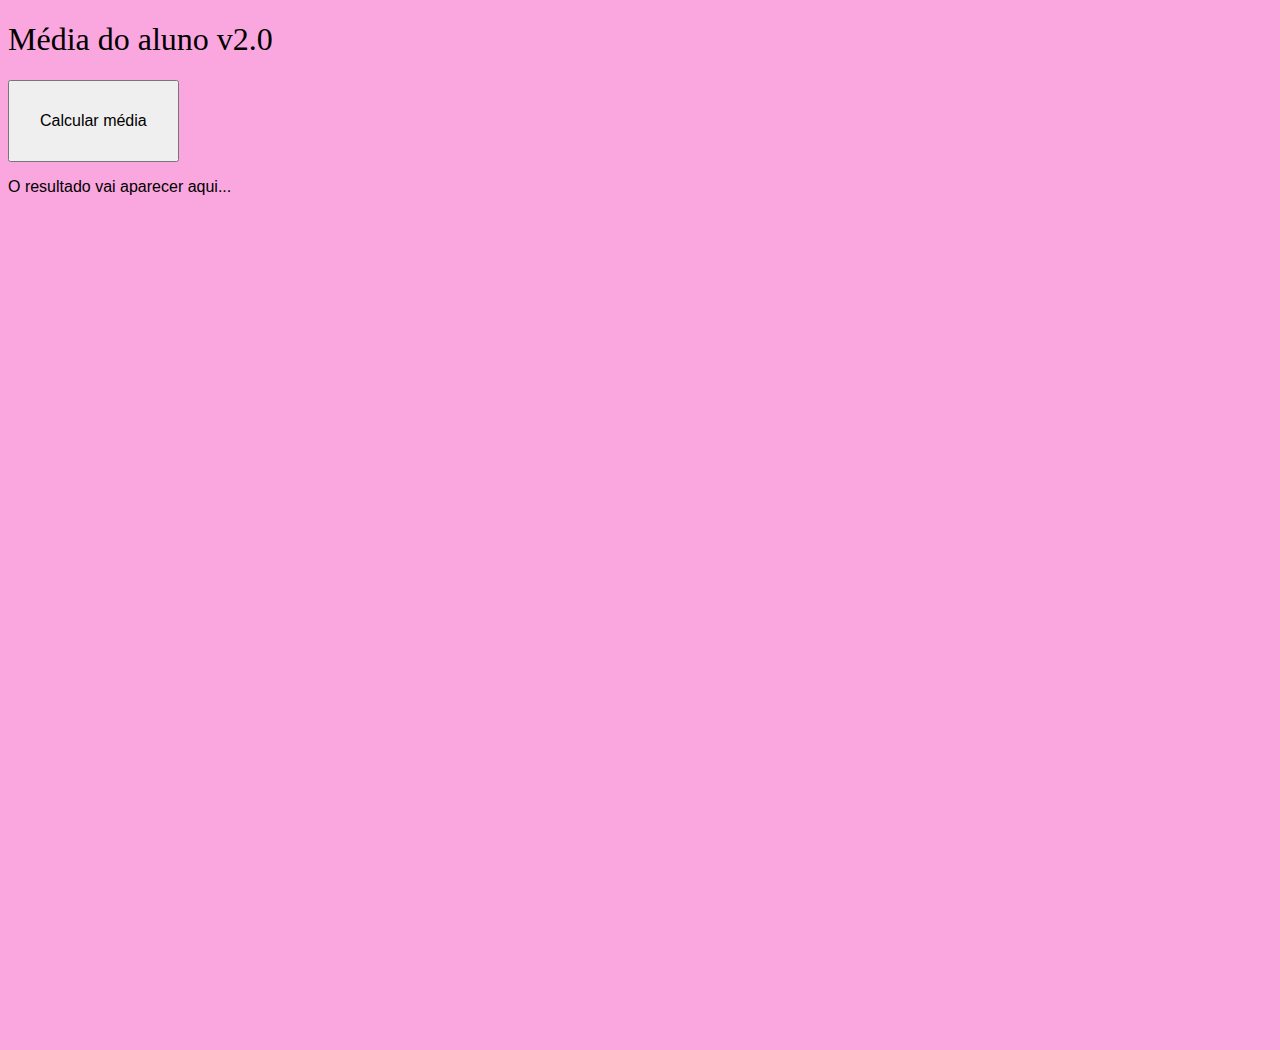
<file: ex11/index.html>
<!DOCTYPE html>
<html lang="pt-br">
<head>
    <meta charset="UTF-8">
    <meta name="viewport" content="width=device-width, initial-scale=1.0">
    <title>Calculando média</title>
    <link rel="stylesheet" href="style.css">
</head>
<body>
    <h1>Média do aluno v2.0</h1>
    <button onclick="media()">Calcular média</button>
    <section id="situacao">
        <p>O resultado vai aparecer aqui...</p>
    </section>

    <script src="acao.js"></script>
</body>
</html>
</file>
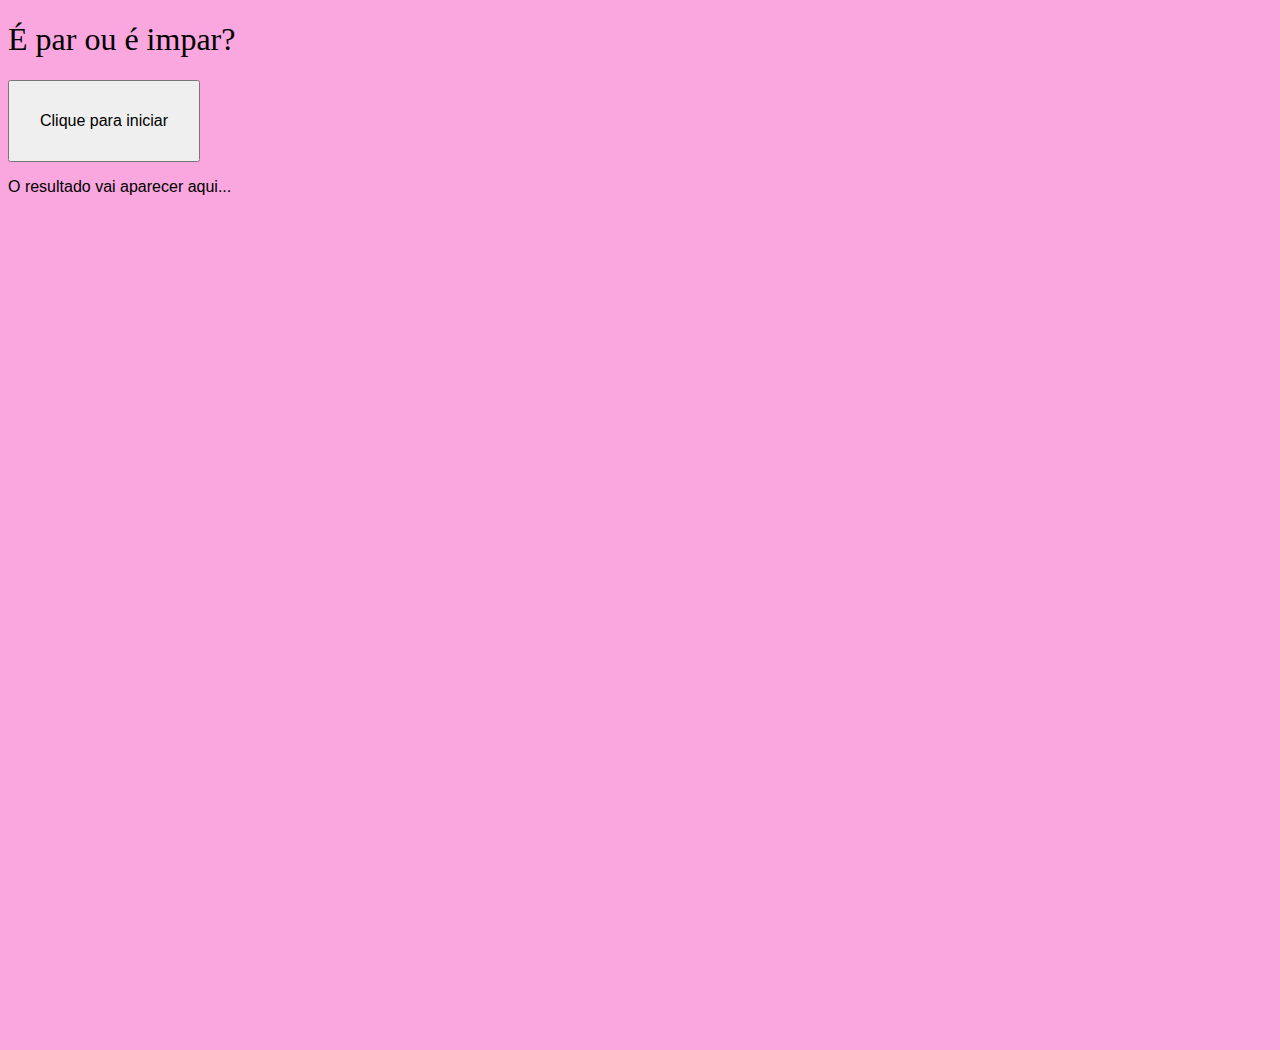
<file: ex12/index.html>
<!DOCTYPE html>
<html lang="en">
<head>
    <meta charset="UTF-8">
    <meta http-equiv="X-UA-Compatible" content="IE=edge">
    <meta name="viewport" content="width=device-width, initial-scale=1.0">
    <title>O número é par ou impar?</title>
    <link rel="stylesheet" href="style.css">
</head>
<body>
    <h1>É par ou é impar?</h1>
<button onclick="teste()">Clique para iniciar</button>
<section id="result">
<p>O resultado vai aparecer aqui...</p>
</section>

<script src="acao.js"></script>
</body>
</html>
</file>
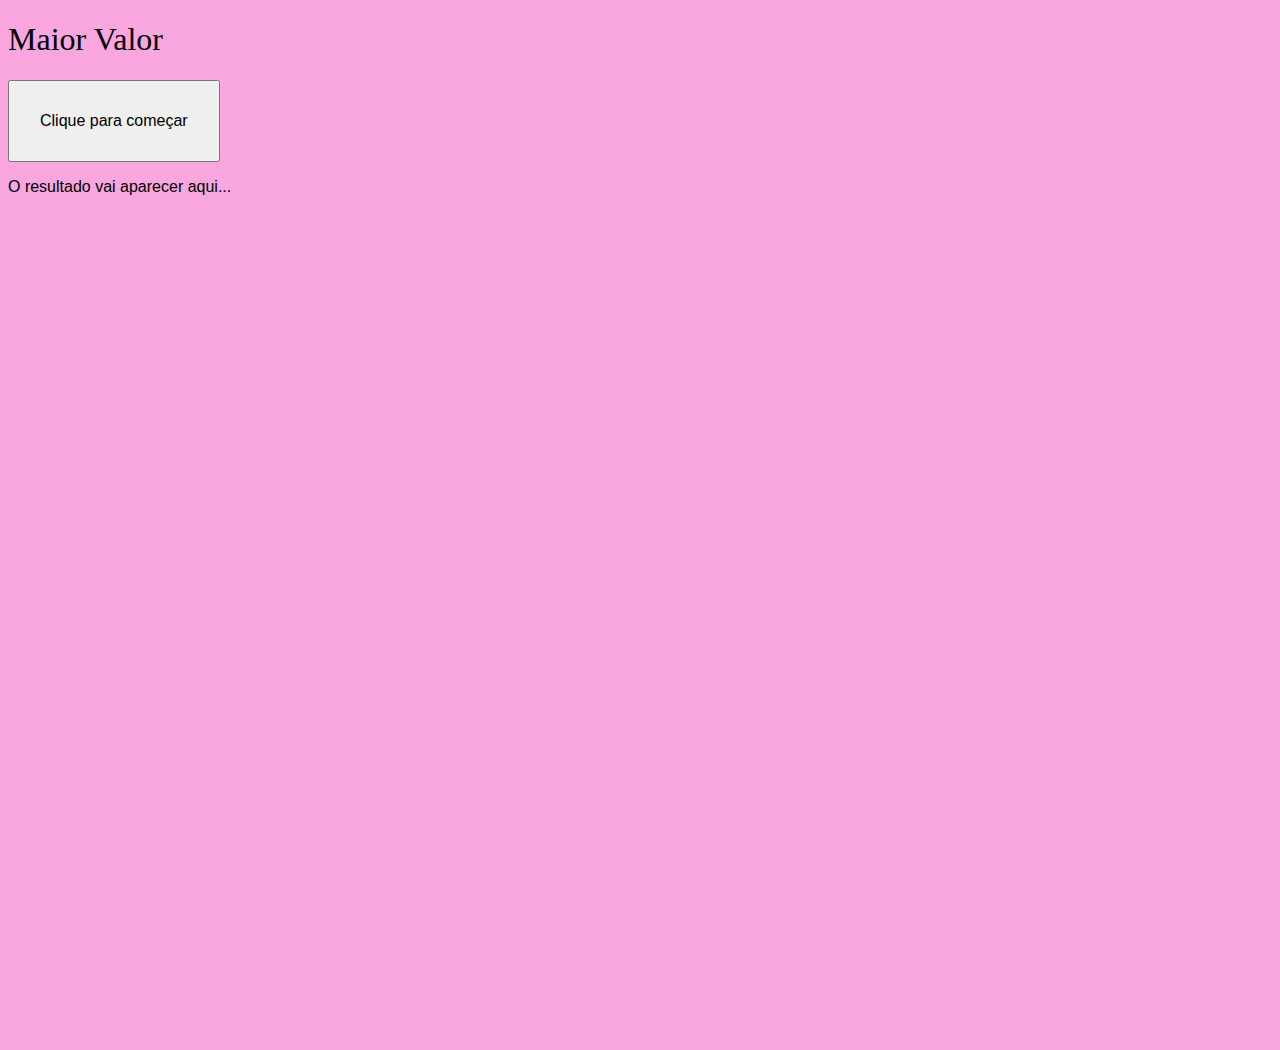
<file: ex13/index.html>
<!DOCTYPE html>
<html lang="en">
<head>
    <meta charset="UTF-8">
    <meta http-equiv="X-UA-Compatible" content="IE=edge">
    <meta name="viewport" content="width=device-width, initial-scale=1.0">
    <title>Maior valor</title>
<link rel="stylesheet" href="style.css">
</head>
<body>
    <h1>Maior Valor</h1>
<button onclick="maior()">Clique para começar</button>
<section id="saida">
<p>O resultado vai aparecer aqui...</p>
</section>

<script src="acao.js"></script>
</body>
</html>
</file>
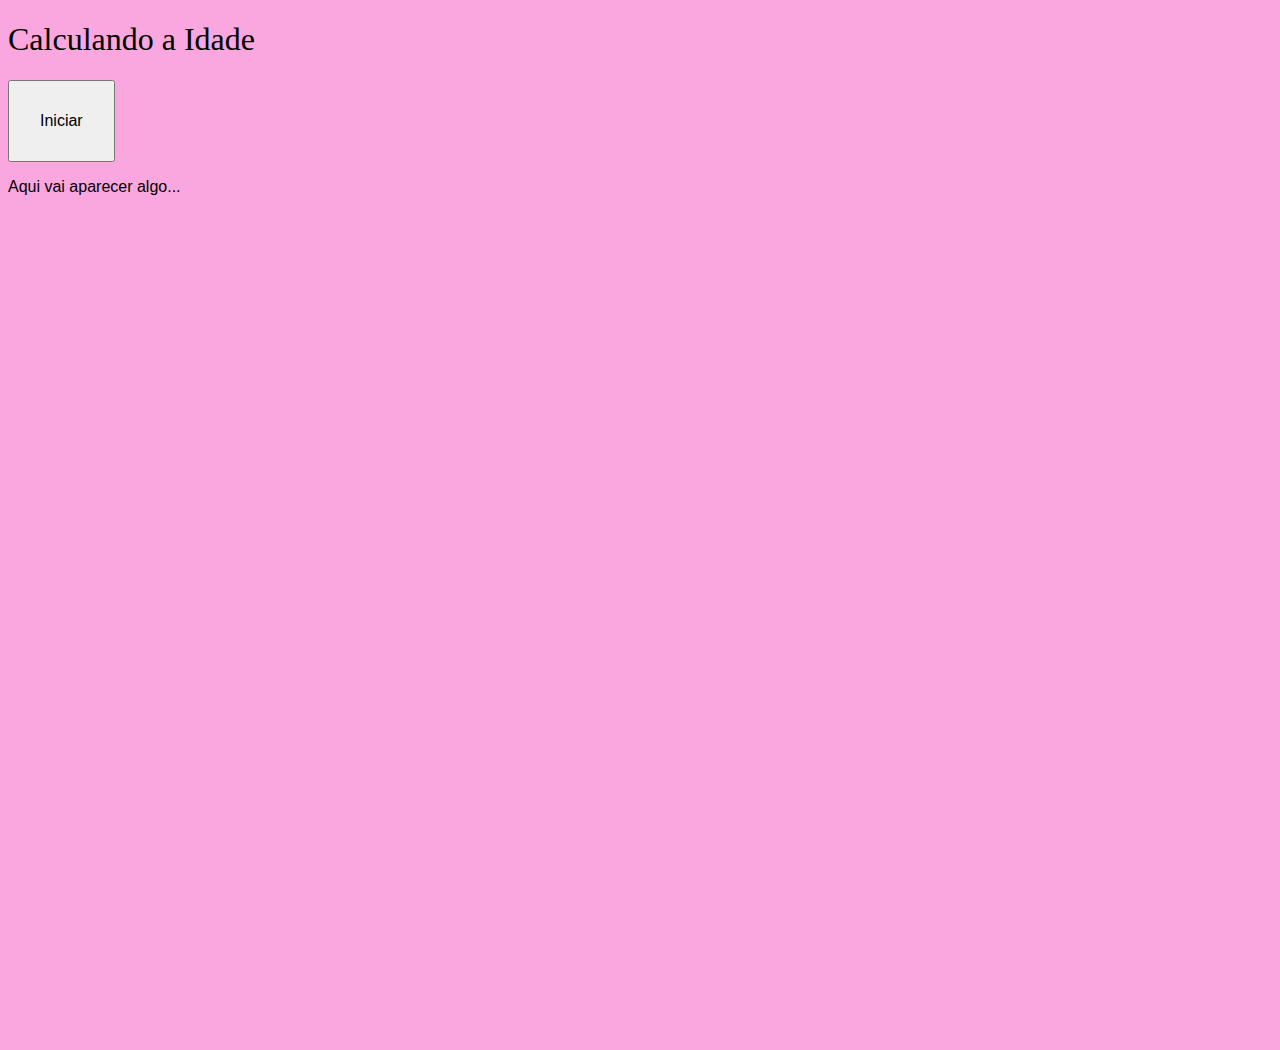
<file: ex16/index.html>
<!DOCTYPE html>
<html lang="en">
<head>
    <meta charset="UTF-8">
    <meta http-equiv="X-UA-Compatible" content="IE=edge">
    <meta name="viewport" content="width=device-width, initial-scale=1.0">
    <link rel="stylesheet" href="style.css">
    <title>Calculando a idade</title>
</head>
<body>
    <h1>Calculando a Idade</h1>
    <Button onclick="calcidade()">Iniciar</Button>
    <section id="saida">
        <p>Aqui vai aparecer algo...</p>
    </section>

    <script src="acao.js"></script>
</body>
</html>
</file>
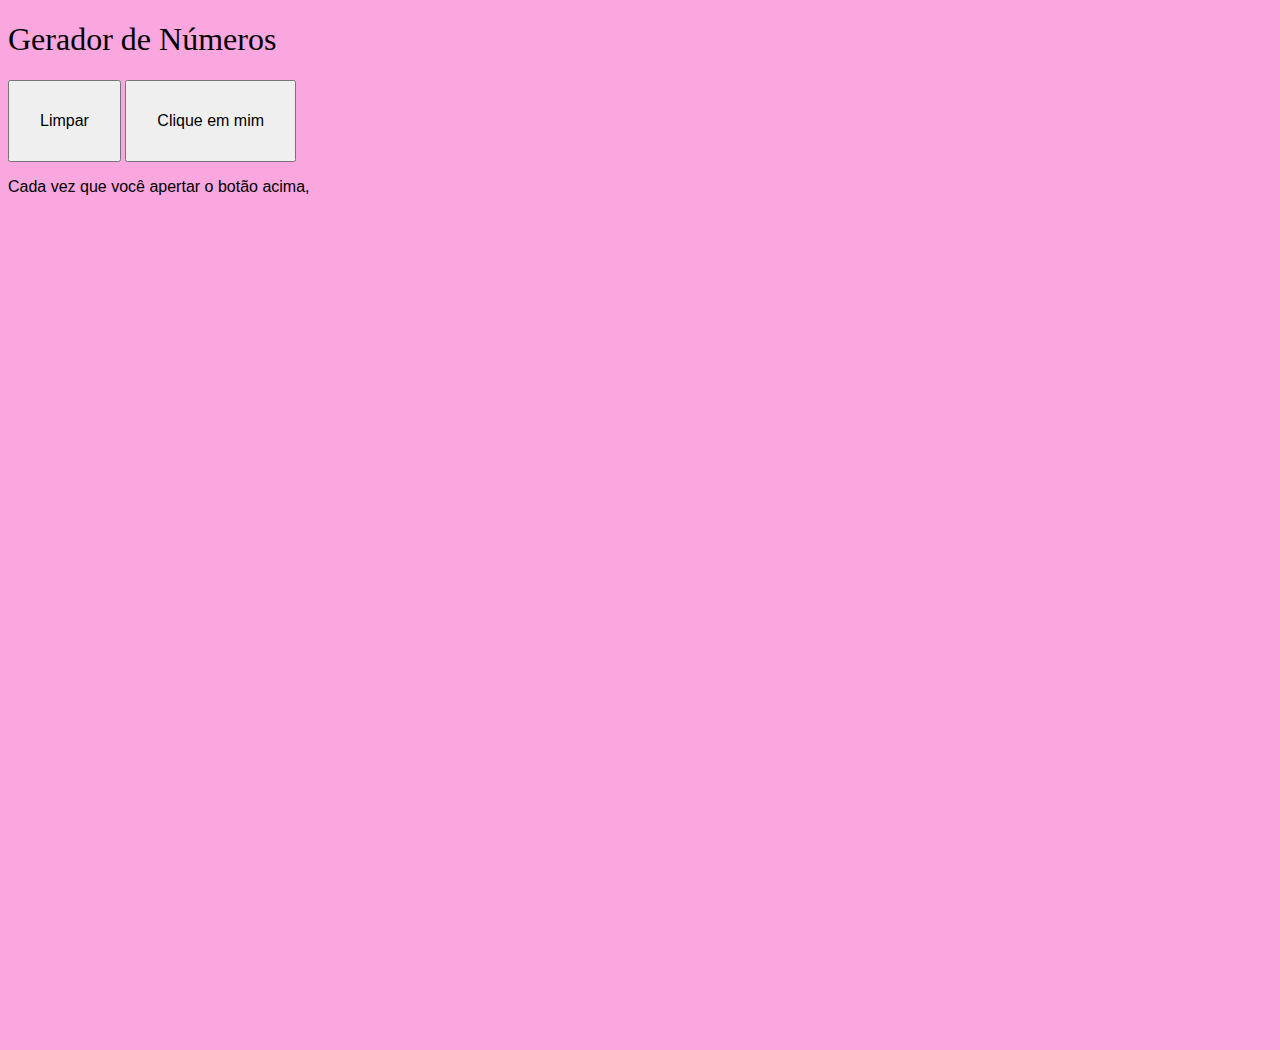
<file: ex17/index.html>
<!DOCTYPE html>
<html lang="en">
<head>
    <meta charset="UTF-8">
    <meta http-equiv="X-UA-Compatible" content="IE=edge">
    <meta name="viewport" content="width=device-width, initial-scale=1.0">
    <title>Números aleatórios</title>
    <link rel="stylesheet" href="style.css">
</head>
<body>
    <h1>Gerador de Números</h1>
    <button onclick="limpar()">Limpar</button>
    <button onclick="gerar()">Clique em mim</button>
    <section id="result">
        <p>Cada vez que você apertar o botão acima,</p>
    </section>

    <script src="acao.js"></script>
</body>
</html>
</file>
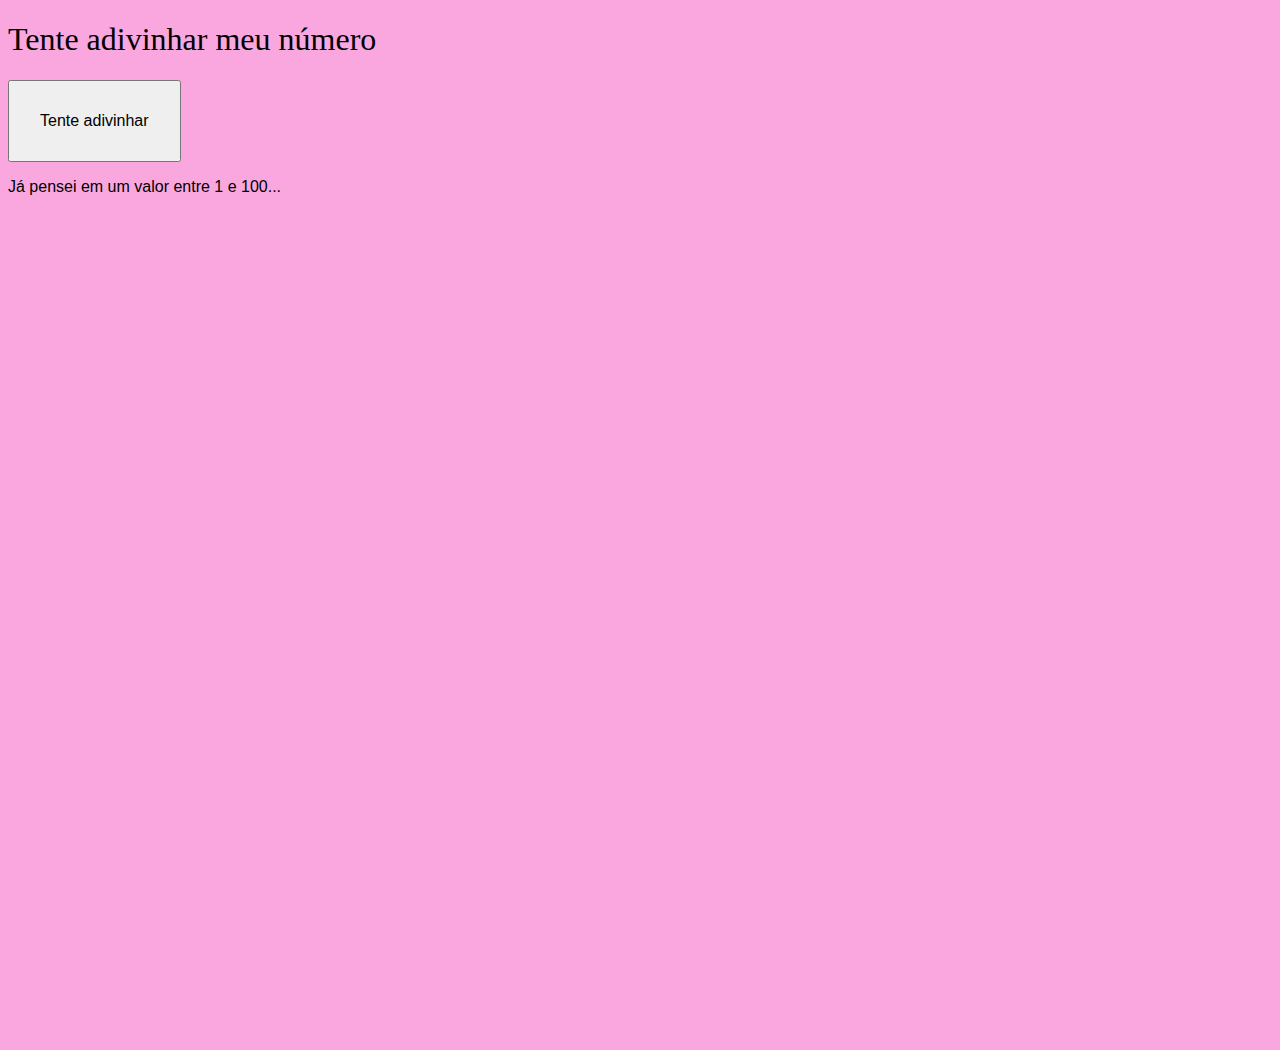
<file: ex18/index.html>
<!DOCTYPE html>
<html lang="en">
<head>
    <meta charset="UTF-8">
    <meta http-equiv="X-UA-Compatible" content="IE=edge">
    <meta name="viewport" content="width=device-width, initial-scale=1.0">
    <title>Adivinhar o número</title>
    <link rel="stylesheet" href="style.css">
</head>
<body onload="sortear()">
    <h1>Tente adivinhar meu número</h1>
    <button onclick="jogar()" id="botao">Tente adivinhar</button>
    <section id="result">
        <p>Já pensei em um valor entre 1 e 100...</p>
    </section>

    <script src="acao.js"></script>

</body>
</html>
﻿
</file>
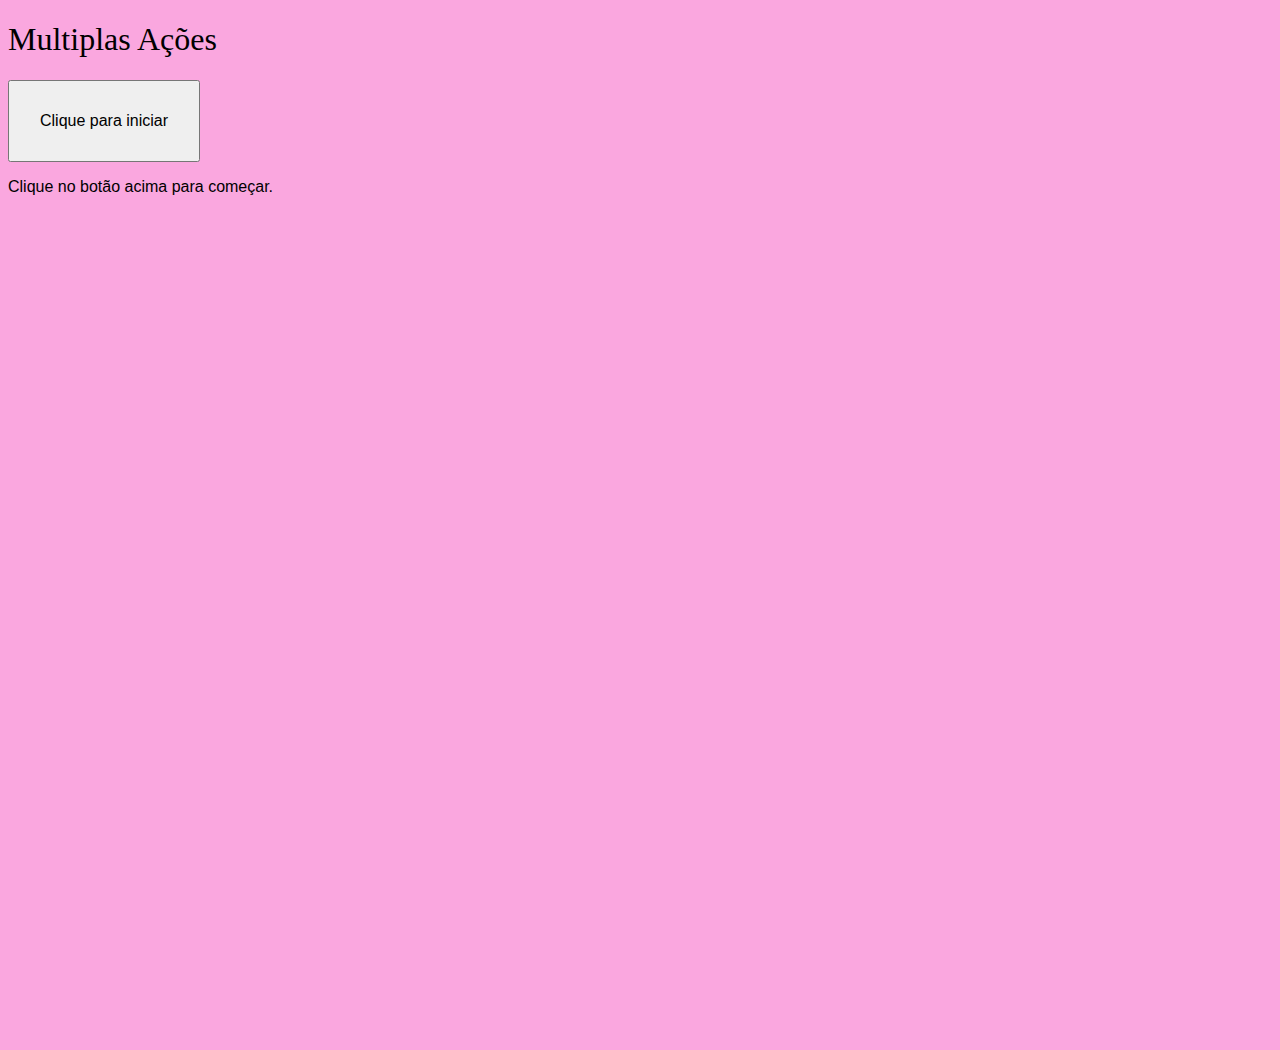
<file: ex19/index.html>
<!DOCTYPE html>
<html lang="en">
<head>
    <meta charset="UTF-8">
    <meta http-equiv="X-UA-Compatible" content="IE=edge">
    <meta name="viewport" content="width=device-width, initial-scale=1.0">
    <title>Multiplas ações</title>
    <link rel="stylesheet" href="style.css">
</head>
<body>
    <h1>Multiplas Ações</h1>
    <button onclick="calc()" id="botao">Clique para iniciar</button>
    <section id="saida">
        <p>Clique no botão acima para começar.</p>
    </section>


    <script src="acao.js"></script>
</body>
</html>
</file>
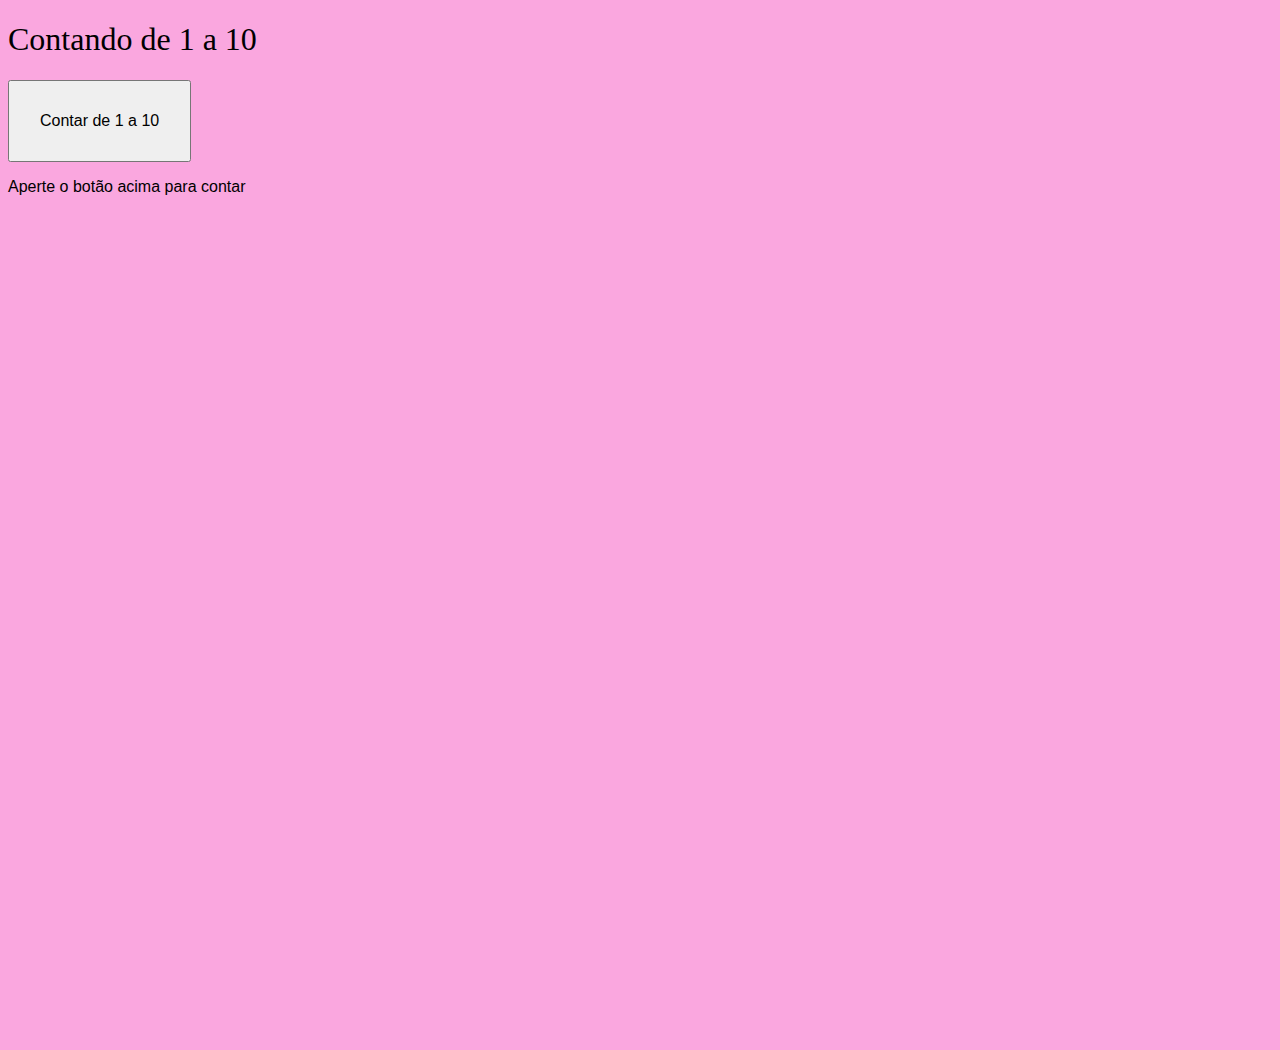
<file: ex21/index.html>
<!DOCTYPE html>
<html lang="en">
<head>
    <meta charset="UTF-8">
    <meta http-equiv="X-UA-Compatible" content="IE=edge">
    <meta name="viewport" content="width=device-width, initial-scale=1.0">
    <title>Contando números</title>
    <link rel="stylesheet" href="style.css">
</head>
<body>
    <h1>Contando de 1 a 10</h1>
<button onclick="contar()" id="botao">Contar de 1 a 10</button>
<section id="saida">
<p>Aperte o botão acima para contar</p>

</section>

<script src="acao.js"></script>
</body>
</html>
</file>
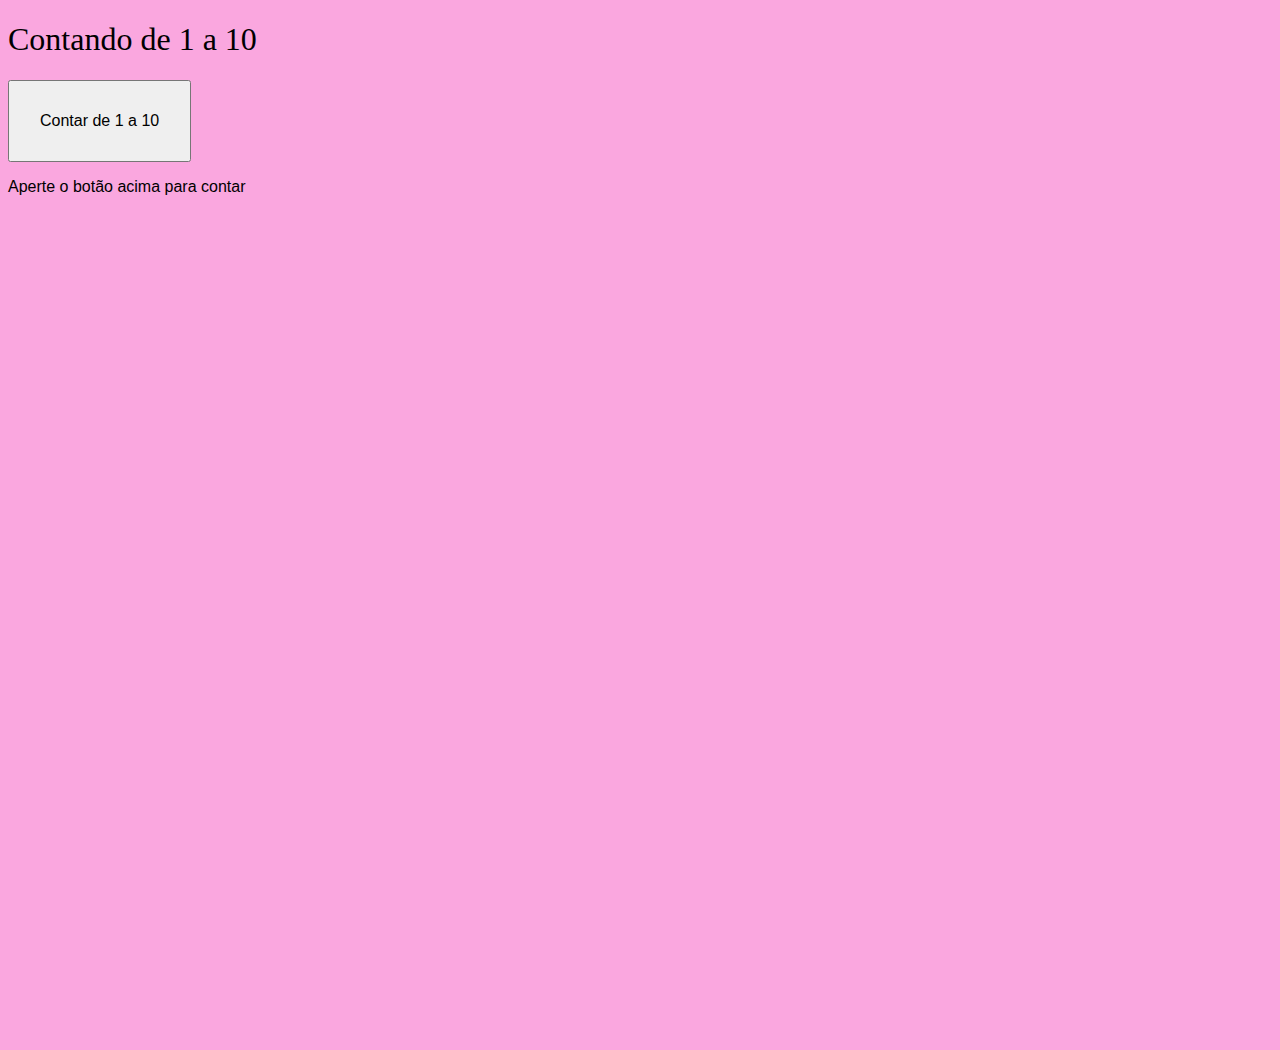
<file: ex22/index.html>
<!DOCTYPE html>
<html lang="en">
<head>
    <meta charset="UTF-8">
    <meta http-equiv="X-UA-Compatible" content="IE=edge">
    <meta name="viewport" content="width=device-width, initial-scale=1.0">
    <title>Marcando números par</title>
    <link rel="stylesheet" href="style.css">
</head>
<body>
    <h1>Contando de 1 a 10</h1>
<button onclick="contar()" id="botao">Contar de 1 a 10</button>
<section id="saida">
<p>Aperte o botão acima para contar</p>

</section>

<script src="acao.js"></script>
</body>
</html>
</file>
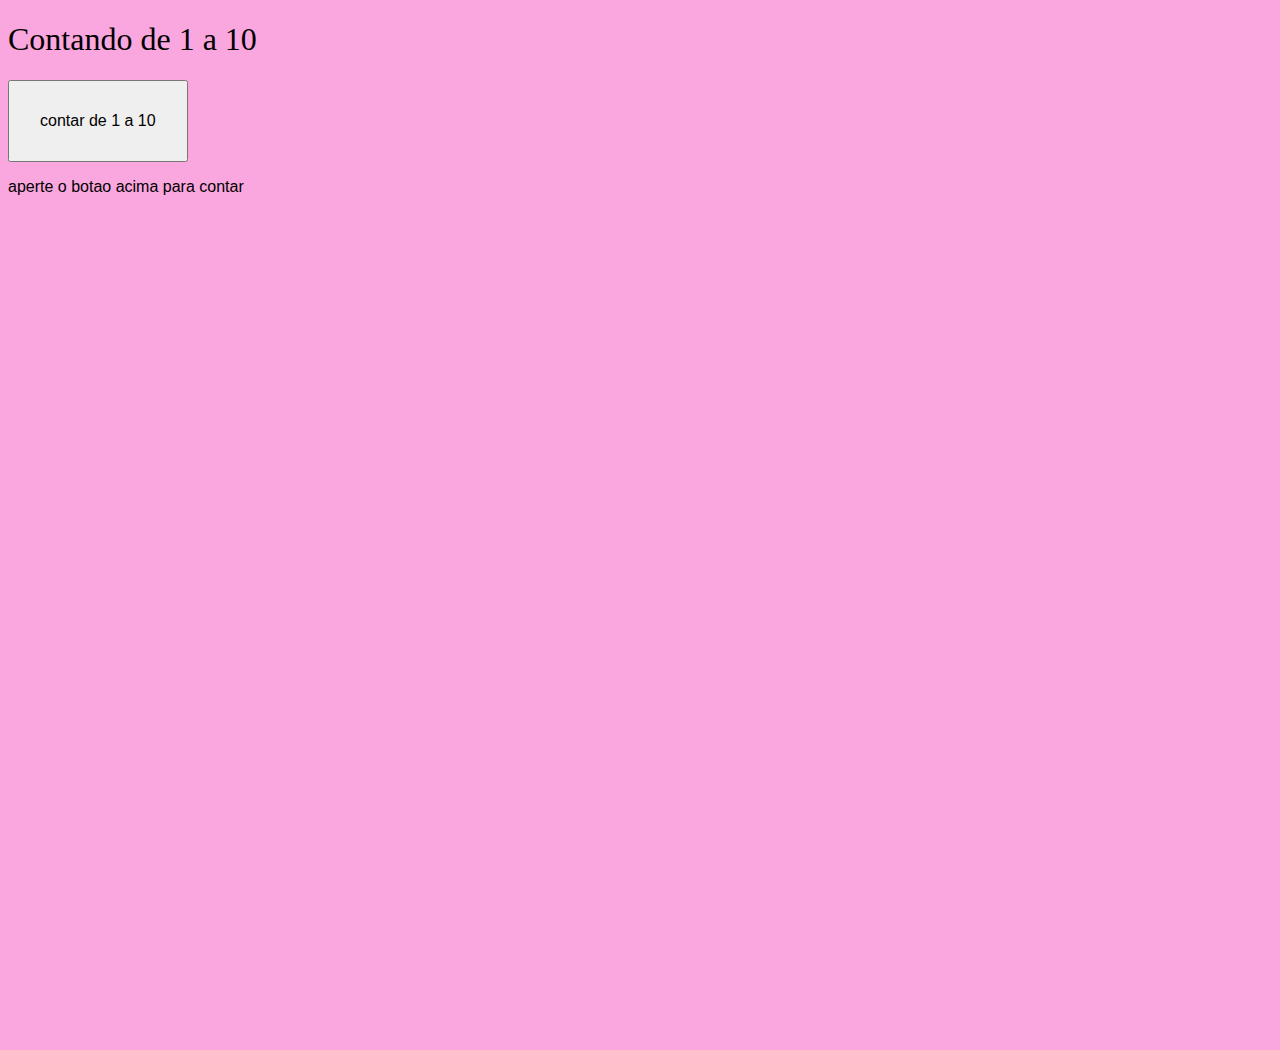
<file: ex23/index.html>
<!DOCTYPE html>
<html lang="pt-br">
<head>
    <meta charset="UTF-8">
    <meta name="viewport" content="width=device-width, initial-scale=1.0">
    <title>Contando de 1 a 10</title>
    <link rel="stylesheet" href="style.css">
</head>
<body>
    <h1>Contando de 1 a 10</h1>
    <button onclick="contar()" id="botao">contar de 1 a 10</button>
    <section id="saida">
        <p>aperte o botao acima para contar</p>
        </section>

        <script src="acao.js">sss</script>
</body>
</html>
</file>
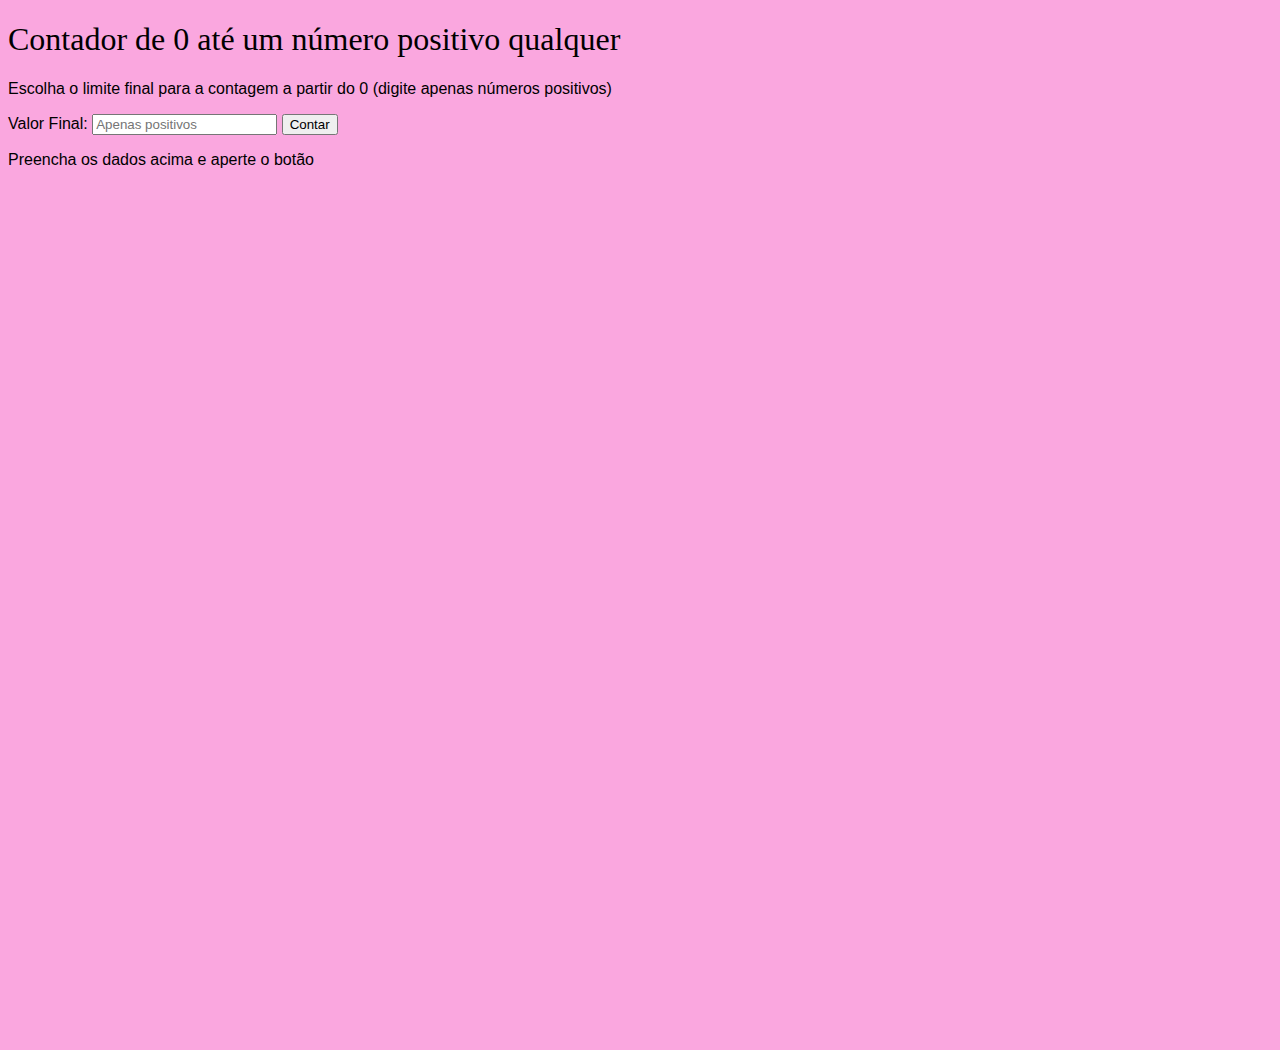
<file: ex25/index.html>
<!DOCTYPE html>
<html lang="en">
<head>
    <meta charset="UTF-8">
    <meta http-equiv="X-UA-Compatible" content="IE=edge">
    <meta name="viewport" content="width=device-width, initial-scale=1.0">
    <title>Contador</title>
    <link rel="stylesheet" href="style.css">
</head>
<body>
    <h1>Contador de 0 até um número positivo qualquer</h1>
    <p>Escolha o limite final para a contagem a partir do 0 (digite apenas números positivos)</p>
    <section id="entrada">
<form action="#" method="get">

<label for="fnum">Valor Final: </label>

<input type="number" name="num" id="fnum" placeholder="Apenas positivos">
 
<input type="submit" value="Contar" formaction="javascript:contagem()">

</form>
    </section>

    <section id="saida">
        <p>Preencha os dados acima e aperte o botão</p>
    </section>

    <script src="acao.js"></script>
</body>
</html>
</file>
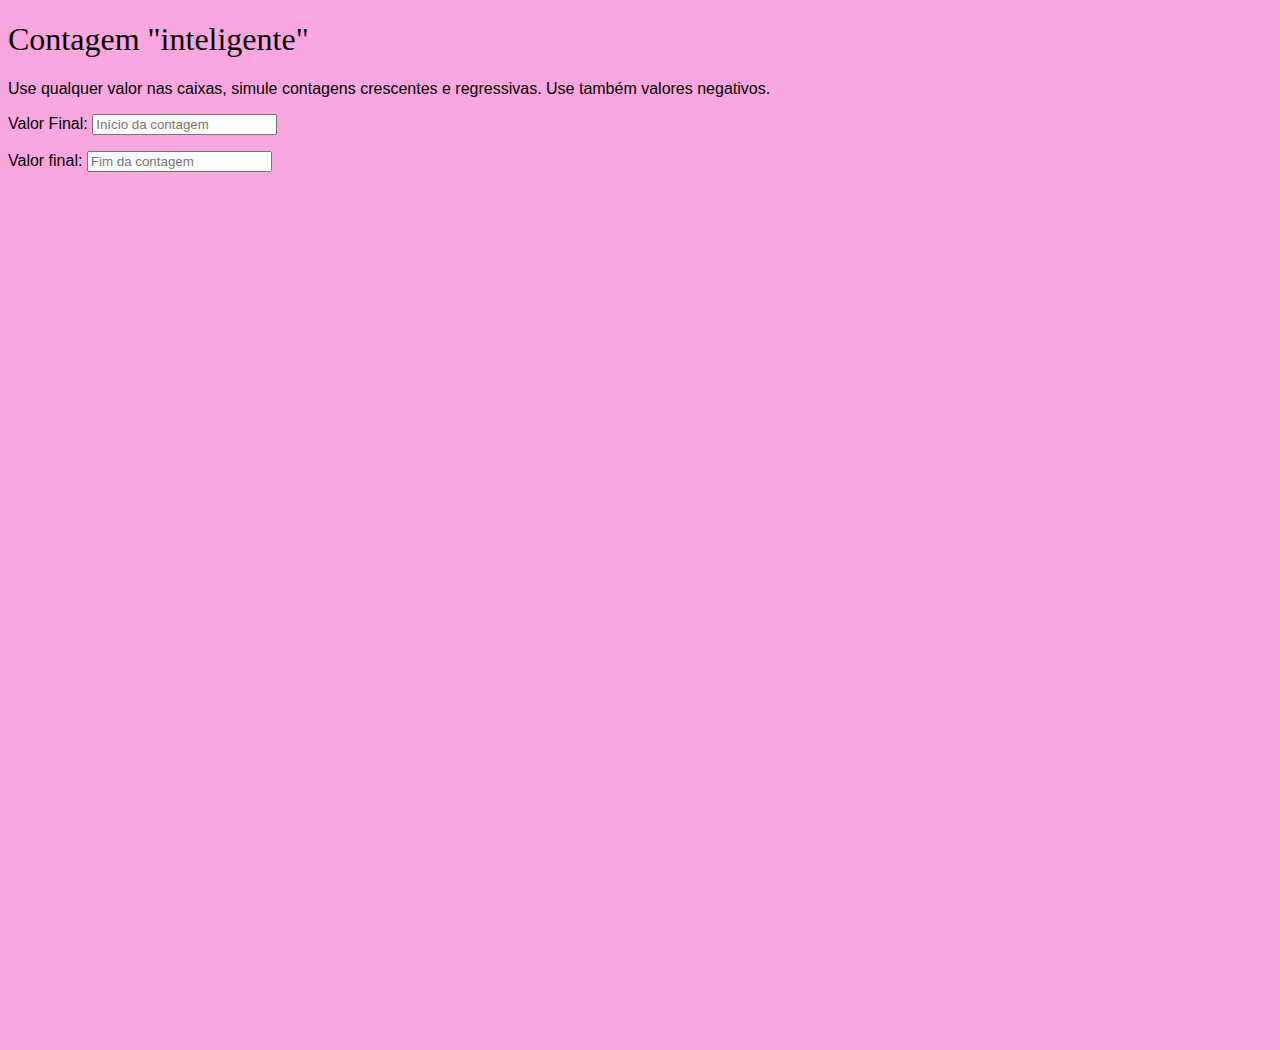
<file: ex26/index.html>
<!DOCTYPE html>
<html lang="en">
<head>
    <meta charset="UTF-8">
    <meta http-equiv="X-UA-Compatible" content="IE=edge">
    <meta name="viewport" content="width=device-width, initial-scale=1.0">
    <title>Contador inteligente</title>
    <link rel="stylesheet" href="style.css">
</head>
<body>
    <h1>Contagem "inteligente"</h1>
    <p>Use qualquer valor nas caixas, simule contagens crescentes e regressivas. Use também valores negativos.</p>
    <section id="entrada">
        <form action="# method=get">
            <p>
                <label for="fn1"> Valor Final: </label>
                <input type="number"  name="n2" id="fn1" placeholder="Início da contagem">

            </p>
            <p>
                <label for="fn1">Valor final: </label>
                <input type="number" name="n2" id="fn2" placeholder="Fim da contagem">
            </p>

        </form>
    </section>
    <script src="acao.js"></script>
</body>
</html>
</file>
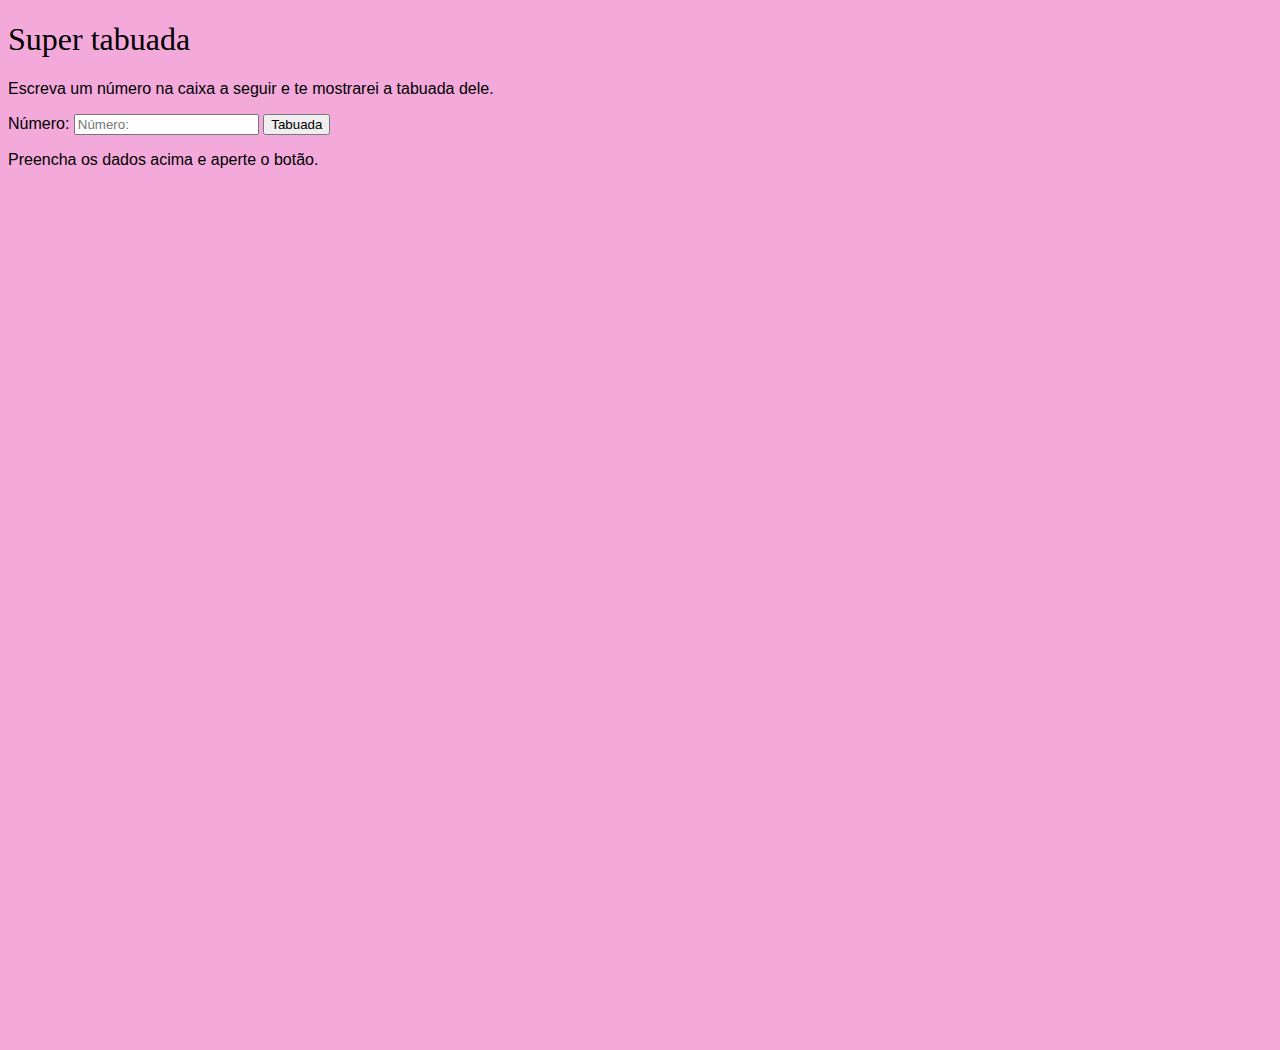
<file: ex27/index.html>
<!DOCTYPE html>
<html lang="en">
<head>
    <meta charset="UTF-8">
    <meta http-equiv="X-UA-Compatible" content="IE=edge">
    <meta name="viewport" content="width=device-width, initial-scale=1.0">
    <title>Tabuada</title>
    <link rel="stylesheet" href="style.css">
</head>
<body>
    <h1>Super tabuada</h1>
    <p>Escreva um número na caixa a seguir e te mostrarei a tabuada dele.</p>
    <section id="saida">
        <form action="#" method="get">
            <p>
                <label for="fnum">Número: </label>
                <input type="number" name="num" id="fnum" placeholder="Número: ">
                <input type="submit" value="Tabuada" formaction="javascript:tabuada()">
            </p>
        </form>
    </section>
    <section id="saida">
        <p>Preencha os dados acima e aperte o botão.</p>
    </section>

<script src="acao.js"></script>
</body>
</html>
</file>
<file: ex11/style.css>
@import url('https://fonts.googleeapis.com/css?family=Pacifico&display=swap%27');


html {
    font-family: "Poppins", sans-serif;




   background-color: #f100a158;
  width: 1300px;
  height: 1050px;


  }


body { font: 12pt Arial; }
h1, h2, h3 { font-family: 'Pacifico', cursive; font-weight: normal;}
button { font-size: 12pt; padding: 30px; }
</file>
<file: ex12/style.css>
@import url('https://fonts.googleeapis.com/css?family=Pacifico&display=swap%27');


html {
    font-family: "Poppins", sans-serif;




   background-color: #f100a158;
  width: 1300px;
  height: 1050px;


  }


body { font: 12pt Arial; }
h1, h2, h3 { font-family: 'Pacifico', cursive; font-weight: normal;}
button { font-size: 12pt; padding: 30px; }
</file>
<file: ex13/style.css>
@import url('https://fonts.googleeapis.com/css?family=Pacifico&display=swap%27');


html {
    font-family: "Poppins", sans-serif;




   background-color: #f100a158;
  width: 1300px;
  height: 1050px;


  }


body { font: 12pt Arial; }
h1, h2, h3 { font-family: 'Pacifico', cursive; font-weight: normal;}
button { font-size: 12pt; padding: 30px; }
</file>
<file: ex16/style.css>
@import url('https://fonts.googleeapis.com/css?family=Pacifico&display=swap%27');


html {
    font-family: "Poppins", sans-serif;




   background-color: #f100a158;
  width: 1300px;
  height: 1050px;


  }


body { font: 12pt Arial; }
h1, h2, h3 { font-family: 'Pacifico', cursive; font-weight: normal;}
button { font-size: 12pt; padding: 30px; }
</file>
<file: ex17/style.css>
@import url('https://fonts.googleeapis.com/css?family=Pacifico&display=swap%27');


html {
    font-family: "Poppins", sans-serif;




   background-color: #f100a158;
  width: 1300px;
  height: 1050px;


  }


body { font: 12pt Arial; }
h1, h2, h3 { font-family: 'Pacifico', cursive; font-weight: normal;}
button { font-size: 12pt; padding: 30px; }
</file>
<file: ex18/style.css>
@import url('https://fonts.googleeapis.com/css?family=Pacifico&display=swap%27');


html {
    font-family: "Poppins", sans-serif;




   background-color: #f100a158;
  width: 1300px;
  height: 1050px;


  }


body { font: 12pt Arial; }
h1, h2, h3 { font-family: 'Pacifico', cursive; font-weight: normal;}
button { font-size: 12pt; padding: 30px; }
</file>
<file: ex19/style.css>
@import url('https://fonts.googleeapis.com/css?family=Pacifico&display=swap%27');


html {
    font-family: "Poppins", sans-serif;




   background-color: #f100a158;
  width: 1300px;
  height: 1050px;


  }


body { font: 12pt Arial; }
h1, h2, h3 { font-family: 'Pacifico', cursive; font-weight: normal;}
button { font-size: 12pt; padding: 30px; }
</file>
<file: ex21/style.css>
@import url('https://fonts.googleeapis.com/css?family=Pacifico&display=swap%27');


html {
    font-family: "Poppins", sans-serif;




   background-color: #f100a158;
  width: 1300px;
  height: 1050px;


  }


body { font: 12pt Arial; }
h1, h2, h3 { font-family: 'Pacifico', cursive; font-weight: normal;}
button { font-size: 12pt; padding: 30px; }
</file>
<file: ex22/style.css>
@import url('https://fonts.googleeapis.com/css?family=Pacifico&display=swap%27');


html {
    font-family: "Poppins", sans-serif;




   background-color: #f100a158;
  width: 1300px;
  height: 1050px;


  }


body { font: 12pt Arial; }
h1, h2, h3 { font-family: 'Pacifico', cursive; font-weight: normal;}
button { font-size: 12pt; padding: 30px; }
</file>
<file: ex23/style.css>
@import url('https://fonts.googleeapis.com/css?family=Pacifico&display=swap%27');


html {
    font-family: "Poppins", sans-serif;




   background-color: #f100a158;
  width: 1300px;
  height: 1050px;


  }


body { font: 12pt Arial; }
h1, h2, h3 { font-family: 'Pacifico', cursive; font-weight: normal;}
button { font-size: 12pt; padding: 30px; }
</file>
<file: ex25/style.css>
@import url('https://fonts.googleeapis.com/css?family=Pacifico&display=swap%27');


html {
    font-family: "Poppins", sans-serif;




   background-color: #f100a158;
  width: 1300px;
  height: 1050px;


  }


body { font: 12pt Arial; }
h1, h2, h3 { font-family: 'Pacifico', cursive; font-weight: normal;}
button { font-size: 12pt; padding: 30px; }
</file>
<file: ex26/style.css>
@import url('https://fonts.googleeapis.com/css?family=Pacifico&display=swap%27');


html {
    font-family: "Poppins", sans-serif;




   background-color: #f100a158;
  width: 1300px;
  height: 1050px;


  }


body { font: 12pt Arial; }
h1, h2, h3 { font-family: 'Pacifico', cursive; font-weight: normal;}
button { font-size: 12pt; padding: 30px; }
</file>
<file: ex27/style.css>
@import url('https://fonts.googleeapis.com/css?family=Pacifico&display=swap%27');


html {
    font-family: "Poppins", sans-serif;




   background-color: #dc059458;
  width: 1300px;
  height: 1050px;


  }


body { font: 12pt Arial; }
h1, h2, h3 { font-family: 'Pacifico', cursive; font-weight: normal;}
button { font-size: 12pt; padding: 30px; }
</file>
